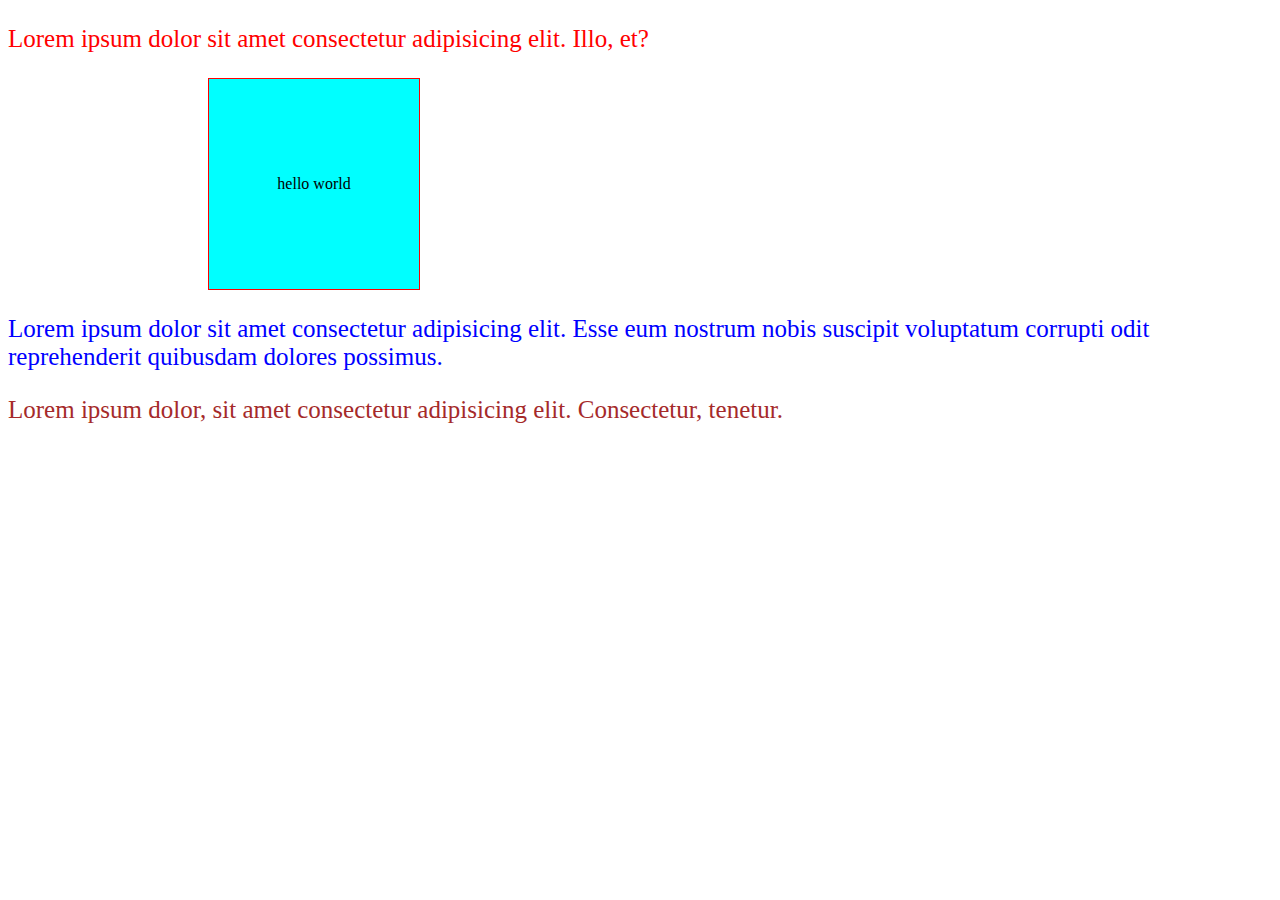
<file: index.html>
<!DOCTYPE html>
<html lang="en">
<head>
    <meta charset="UTF-8">
    <meta name="viewport" content="width=device-width, initial-scale=1.0">
    <title>CSS Selectors</title>
    <style>
        /* div{
            color: blue;
        } */
    </style>
    <link rel="stylesheet" href="style.css">
</head>
<body>
    <p>Lorem ipsum dolor sit amet consectetur adipisicing elit. Illo, et?</p>
    <div>
        hello world
    </div>
    <p class="jk">Lorem ipsum dolor sit amet consectetur adipisicing elit. Esse eum nostrum nobis suscipit voluptatum corrupti odit reprehenderit quibusdam dolores possimus.</p>
    <p id="jk1">Lorem ipsum dolor, sit amet consectetur adipisicing elit. Consectetur, tenetur.</p>
    
</body>
</html>
<!-- 
    color- name,rgb,rgba,hsl,hsla,hexadecimal
    text align- left, roght, justify start end, initial,inherit
    units em,rem,% 

    box model
    
-->
</file>
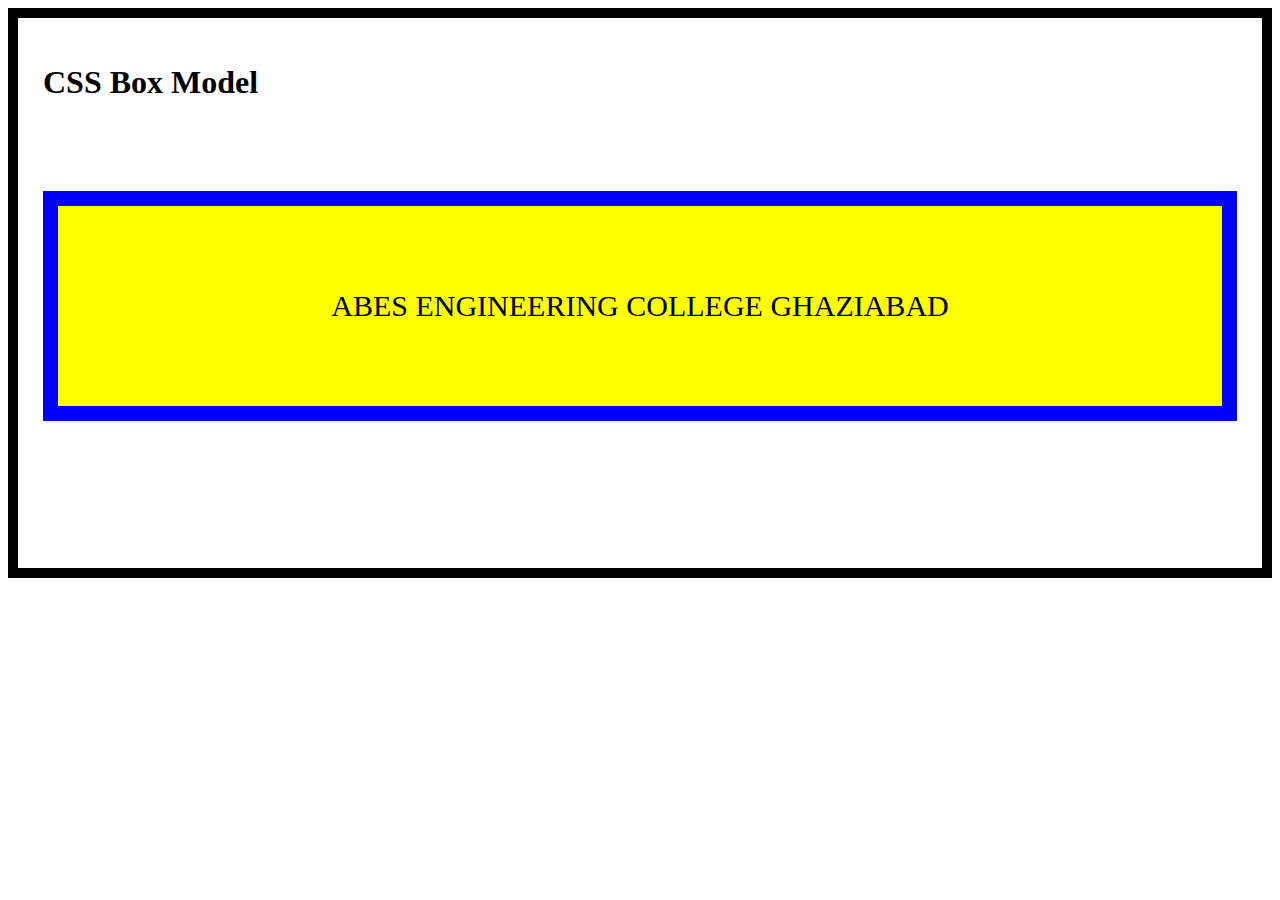
<file: experiment.html>
<!DOCTYPE html>
<html lang="en">
<head>
    <meta charset="UTF-8">
    <meta name="viewport" content="width=device-width, initial-scale=1.0">
    <title>Document</title>
    <link rel="stylesheet" href="style1.css">
</head>
<body>
    <div class="outer">
        <h1>CSS Box Model</h1>
        <div class="inner">ABES ENGINEERING COLLEGE GHAZIABAD</div>
    </div>
</body>
</html>
</file>
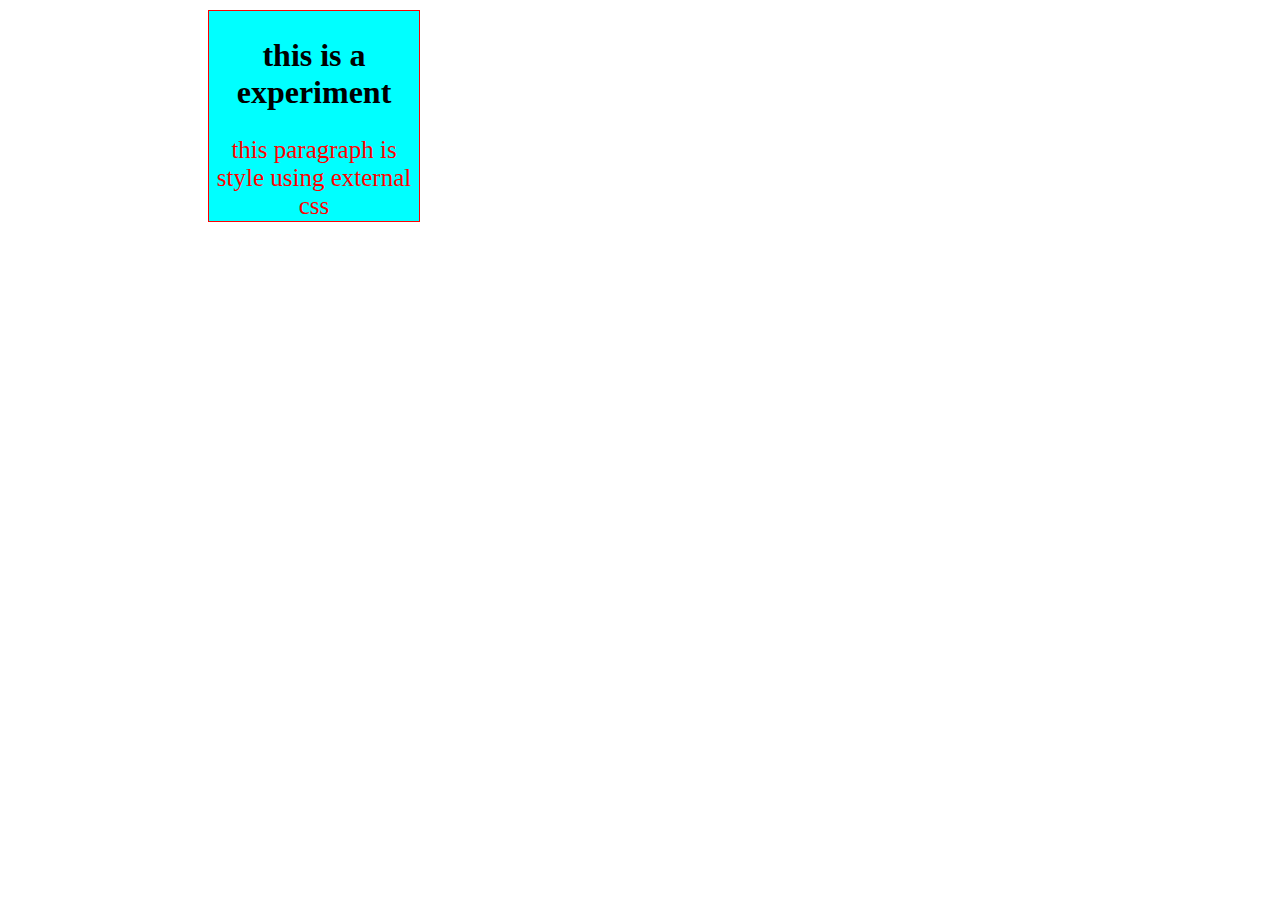
<file: uday.html>
<!DOCTYPE html>
<html lang="en">
<head>
    <meta charset="UTF-8">
    <meta name="viewport" content="width=device-width, initial-scale=1.0">
    <title>Document</title>
</head>
<link rel="stylesheet" href="style.css">
<body>
    <div>
            <h1>this is a experiment  </h1>
            <p> this paragraph is style using external css</p>

            
        </div>
</body>
</html>
</file>
<file: style.css>
p{
    color: red;
    font-size: 25px;
}
.jk{
    color: blue;
}
#jk1{
    color: brown;
}
div{
    height: 200px;
    width: 200px;
    background-color: aqua;
    text-align: center;
    align-content: center;
    padding: 5px;
    margin: 10px 200px;
    border: 1px solid red;
}
</file>
<file: style1.css>
.outer{
    border: 10px solid black;
    height: 500px;
    padding: 25px;
}
.inner{
    border: 15px solid blue;
    text-align: center;
    align-content: center;
    margin-top: 90px;
    background-color: yellow;
    height: 200px;
    font-size: 30px;
    
}
</file>
